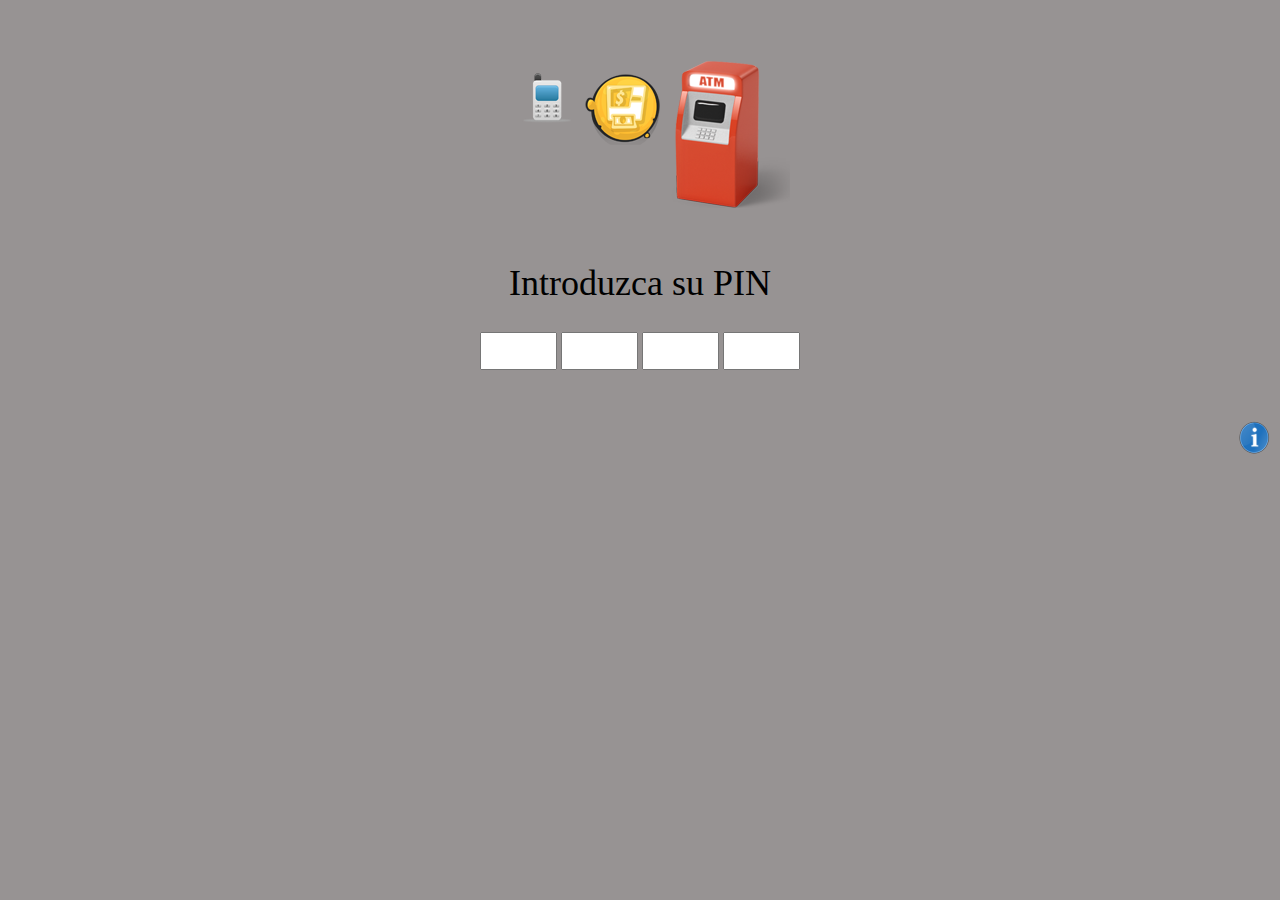
<file: www/index.html>
<!DOCTYPE html>
<html>

<head>
	<meta charset="utf-8" />
	<meta name="viewport" content="width=device-width, initial-scale=1" />
	
	<title></title>
	
	<link rel="stylesheet" href="jquery.mobile-1.1.2.min.css" />
	<script src="jquery.mobile-1.1.2.min.js"></script>
	<script src="jquery.mobile-1.1.2.js"> </script>

    
    <script type="text/javascript">
    
    
     function GetChar (event){     
     	if (document.getElementById('pass1').value!=''){
     		document.getElementById('pass2').focus()
     	}   
                
        ValidarLoging(event)               
        }
        
     function Focus2 (event){        
     	if (document.getElementById('pass2').value!=''){
        	document.getElementById('pass3').focus()    
     	}        
        	ValidarLoging(event)                 
        }
        
     function Focus3 (event){        
     	if (document.getElementById('pass3').value!=''){
        	document.getElementById('pass4').focus()   
     	}         
        	ValidarLoging(event)                       
        }
        
     function Focus4 (event){        
     	if (document.getElementById('pass4').value!=''){
        	document.getElementById('pass1').focus()   
     	}         
        	ValidarLoging(event)                       
        }
        
        
        function ValidarLoging (event){        
        	 /*
            var keyCode = ('which' in event) ? event.which : event.keyCode;
            alert ("The Unicode key code of the released key: " + keyCode);
	        */
	        var pass1 = document.getElementById('pass1').value;
	        var pass2 = document.getElementById('pass2').value;
	        var pass3 = document.getElementById('pass3').value;
	        var pass4 = document.getElementById('pass4').value;
	        
	        if (pass1 != '' && pass2 != '' && pass3 != '' && pass4 != '') {
	       	   if (pass1 == '1' && pass2 == '2' && pass3 == '3' && pass4 == '4') {
		       	  	window.open ('cuentas.html','_self',false)
				}else{
	         		alert ("El PIN ingresado es incorrecto");
				}
			} else { 
	         	<!-- alert ("Faltan Campos"); -->
			}   
        }
        
        
        
        
        
        function OpenInfo (event){        
        	window.open ('info.html','_self',false)
        }
        
    </script>
    
</head>


<body  bgcolor="#979393">

	<div data-role="page" id="page1">
		<div data-theme="aTest" data-role="header">
			
			<div id="title" style="height:50px;">	 </div>			
			<div id="title" style="text-align:center !important;">	 <img src="img/logo.png"  />	</div>
			
			<div id="title" style="height:50px;">	 </div>			
				<div id="title" style="text-align:center !important; font-size:36px;">	
						Introduzca su PIN
				</div>	
				
				
			<div id="title" style="height:28px;">	 </div>
							
				<div id="calcby-all" data-role="fieldcontain"  style="text-align:center !important;">				
				   <input type="password" class="sidebyside" style="text-align:center !important; font-size:28px;" name="age" id="pass1" size="2" maxlength="1" onkeyup="GetChar(event);" />
				   <input type="password" class="sidebyside" style="text-align:center !important; font-size:28px;"  name="age" id="pass2" size="2" maxlength="1" onkeyup="Focus2(event);" />
				   <input type="password" class="sidebyside" style="text-align:center !important; font-size:28px;"  name="age" id="pass3" size="2" maxlength="1" onkeyup="Focus3(event);" />
				   <input type="password" class="sidebyside" style="text-align:center !important; font-size:28px;"  name="age" id="pass4" size="2" maxlength="1" onkeyup="Focus4(event);" />
				</div>				
		
		
			<div id="title" style="height:50px;">	 </div>
		
			<!-- <div id="title" style="text-align:right;">	 <img src="img/info.png"  onClick="alert('Hello World!')" />	</div> -->	
			<div id="title" style="text-align:right;">	
				<a href="info.html">
					 <img src="img/info.png"  onClick="OpenInfo(event)" />
				</a>	
			</div>
			
		</div>
	
	</div>
	
</body>




</html>
</file>
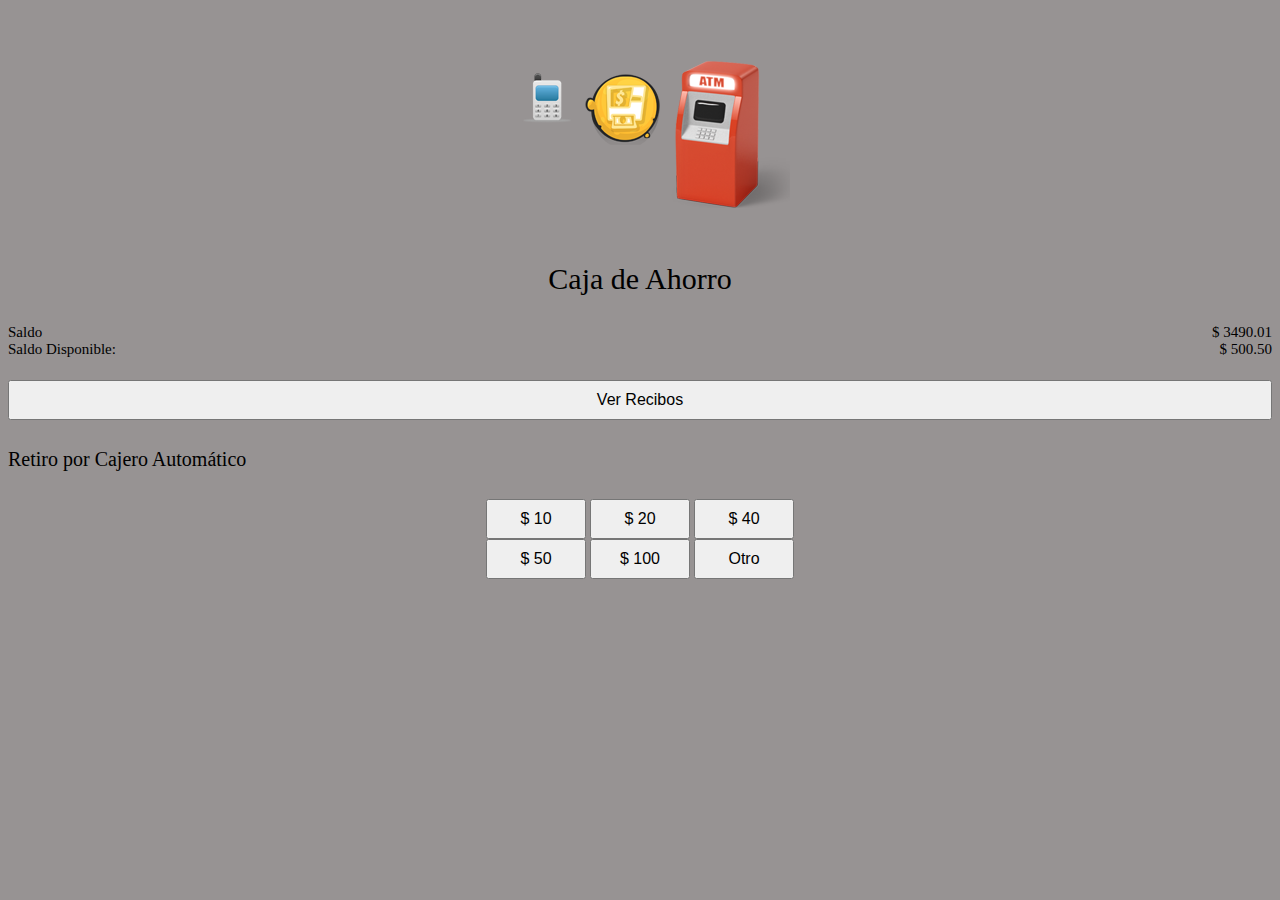
<file: www/caja_ahorro.html>
<!DOCTYPE html>
<html>

<head>
	<meta charset="utf-8" />
	<meta name="viewport" content="width=device-width, initial-scale=1" />
	
	<title></title>
	
	<link rel="stylesheet" href="jquery.mobile-1.1.2.min.css" />
	
	<link rel="stylesheet" type="text/css" href="conosur.css">

	<script src="jquery.mobile-1.1.2.min.js"></script>
	<script src="jquery.mobile-1.1.2.js"> </script>

    
    <script type="text/javascript">
            
              
        function OpenConfirmarEscaneo (event){        
        	window.open ('confirmar_escaneo.html','_self',false)
        }
        
    </script>
    
</head>


<body  bgcolor="#979393">

			
			<div style="height:50px;">	 </div>			
			<div style="text-align:center !important;">	 <img src="img/logo.png"  />	</div>
			
			<div style="height:50px;">	 </div>			
			<div style="text-align:center !important; font-size:30px;">	Caja de Ahorro </div>	
								
			<div style="height:28px;">	 </div>			
			<div  >
				<div id="left"  > Saldo </div>		
				<div id="right" > $ 3490.01</div>	 
			</div>
					
			<div  >
				<div id="left"  > Saldo Disponible: </div>		
				<div id="right" > $ 500.50</div>	 
			</div>
			
			
			<div style="height:28px;">	 </div>		
			<!--
				<div class="pater"><div id="uno">1� hijo</div><div id="dos">2� hijo</div>
									<div>4� hijo</div><div>4� hijo</div>
				</div> 
			-->
						
			<div style="height:28px;">	 </div>	
			<div style="text-align:center !important;">	<button type="button" style="text-align:center; width:100%; height:40px; font-size:16px;">Ver Recibos</button> </div>
			
			
			<div style="height:28px;">	 </div>		
			<div style="text-align:left; font-size:20px;">	Retiro por Cajero Autom&aacute;tico  </div>	
			
			
			<div style="height:28px;">	 </div>	
			<div style="text-align:center !important;">	
						<button type="button" style="text-align:center; width:100px; height:40px; font-size:16px;" onClick="OpenConfirmarEscaneo(event)"> $ 10  </button> 
						<button type="button" style="text-align:center; width:100px; height:40px; font-size:16px;" onClick="OpenConfirmarEscaneo(event)"> $ 20  </button>
						<button type="button" style="text-align:center; width:100px; height:40px; font-size:16px;" onClick="OpenConfirmarEscaneo(event)"> $ 40  </button>
			</div>
			
			<div style="text-align:center !important;">	
						<button type="button" style="text-align:center; width:100px; height:40px; font-size:16px;" onClick="OpenConfirmarEscaneo(event)"> $ 50  </button> 
						<button type="button" style="text-align:center; width:100px; height:40px; font-size:16px;" onClick="OpenConfirmarEscaneo(event)"> $ 100  </button>
						<button type="button" style="text-align:center; width:100px; height:40px; font-size:16px;" onClick="OpenConfirmarEscaneo(event)"> Otro  </button>
			</div>
</body>




</html>
</file>
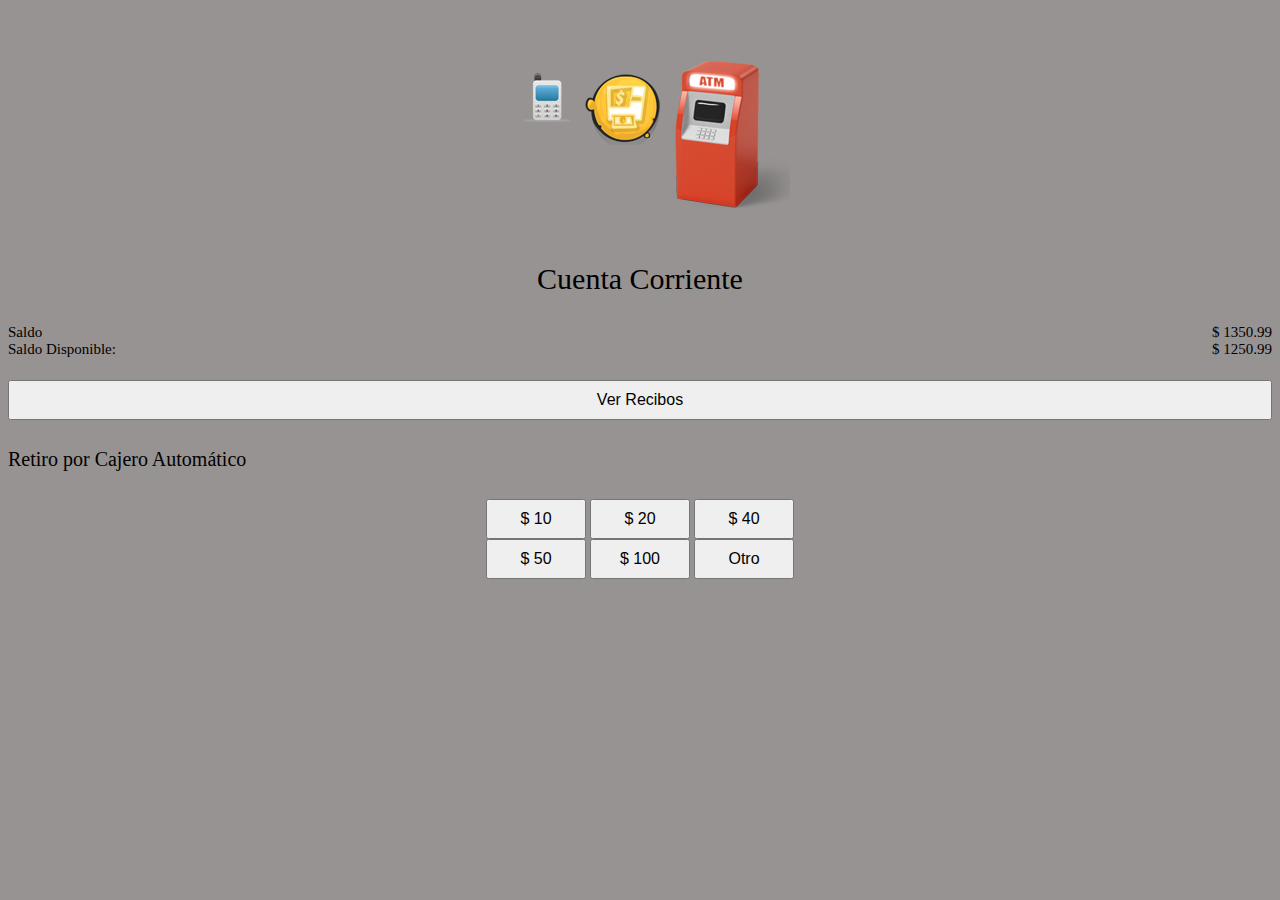
<file: www/cuenta_corriente.html>
<!DOCTYPE html>
<html>

<head>
	<meta charset="utf-8" />
	<meta name="viewport" content="width=device-width, initial-scale=1" />
	
	<title></title>
	
	<link rel="stylesheet" href="jquery.mobile-1.1.2.min.css" />
	
	<link rel="stylesheet" type="text/css" href="conosur.css">

	<script src="jquery.mobile-1.1.2.min.js"></script>
	<script src="jquery.mobile-1.1.2.js"> </script>

    
    <script type="text/javascript">
              
        function OpenConfirmarEscaneo (event){        
        	window.open ('confirmar_escaneo.html','_self',false)
        }
        
    </script>
    
</head>


<body  bgcolor="#979393">

			
			<div style="height:50px;">	 </div>			
			<div style="text-align:center !important;">	 <img src="img/logo.png"  />	</div>
			
			<div style="height:50px;">	 </div>			
			<div style="text-align:center !important; font-size:30px;">	Cuenta Corriente  </div>	
								
			<div style="height:28px;">	 </div>			
			<div  >
				<div id="left"  > Saldo </div>		
				<div id="right" > $ 1350.99</div>	 
			</div>
					
			<div  >
				<div id="left"  > Saldo Disponible: </div>		
				<div id="right" > $ 1250.99</div>	 
			</div>
			
			
			<div style="height:28px;">	 </div>		
			<!--
				<div class="pater"><div id="uno">1� hijo</div><div id="dos">2� hijo</div>
									<div>4� hijo</div><div>4� hijo</div>
				</div> 
			-->
						
			<div style="height:28px;">	 </div>	
			<div style="text-align:center !important;">	<button type="button" style="text-align:center; width:100%; height:40px; font-size:16px;">Ver Recibos</button> </div>
			
			
			<div style="height:28px;">	 </div>		
			<div style="text-align:left; font-size:20px;">	Retiro por Cajero Autom&aacute;tico  </div>	
			
			
			<div style="height:28px;">	 </div>	
			<div style="text-align:center !important;">	
						<button type="button" style="text-align:center; width:100px; height:40px; font-size:16px;" onClick="OpenConfirmarEscaneo(event)"> 
							$ 10  
						</button> 
						<button type="button" style="text-align:center; width:100px; height:40px; font-size:16px;" onClick="OpenConfirmarEscaneo(event)"> $ 20  </button>
						<button type="button" style="text-align:center; width:100px; height:40px; font-size:16px;" onClick="OpenConfirmarEscaneo(event)"> $ 40  </button>
			</div>
			
			<div style="text-align:center !important;">	
						<button type="button" style="text-align:center; width:100px; height:40px; font-size:16px;" onClick="OpenConfirmarEscaneo(event)"> $ 50  </button> 
						<button type="button" style="text-align:center; width:100px; height:40px; font-size:16px;" onClick="OpenConfirmarEscaneo(event)"> $ 100  </button>
						<button type="button" style="text-align:center; width:100px; height:40px; font-size:16px;" onClick="OpenConfirmarEscaneo(event)"> Otro  </button>
			</div>
</body>




</html>
</file>
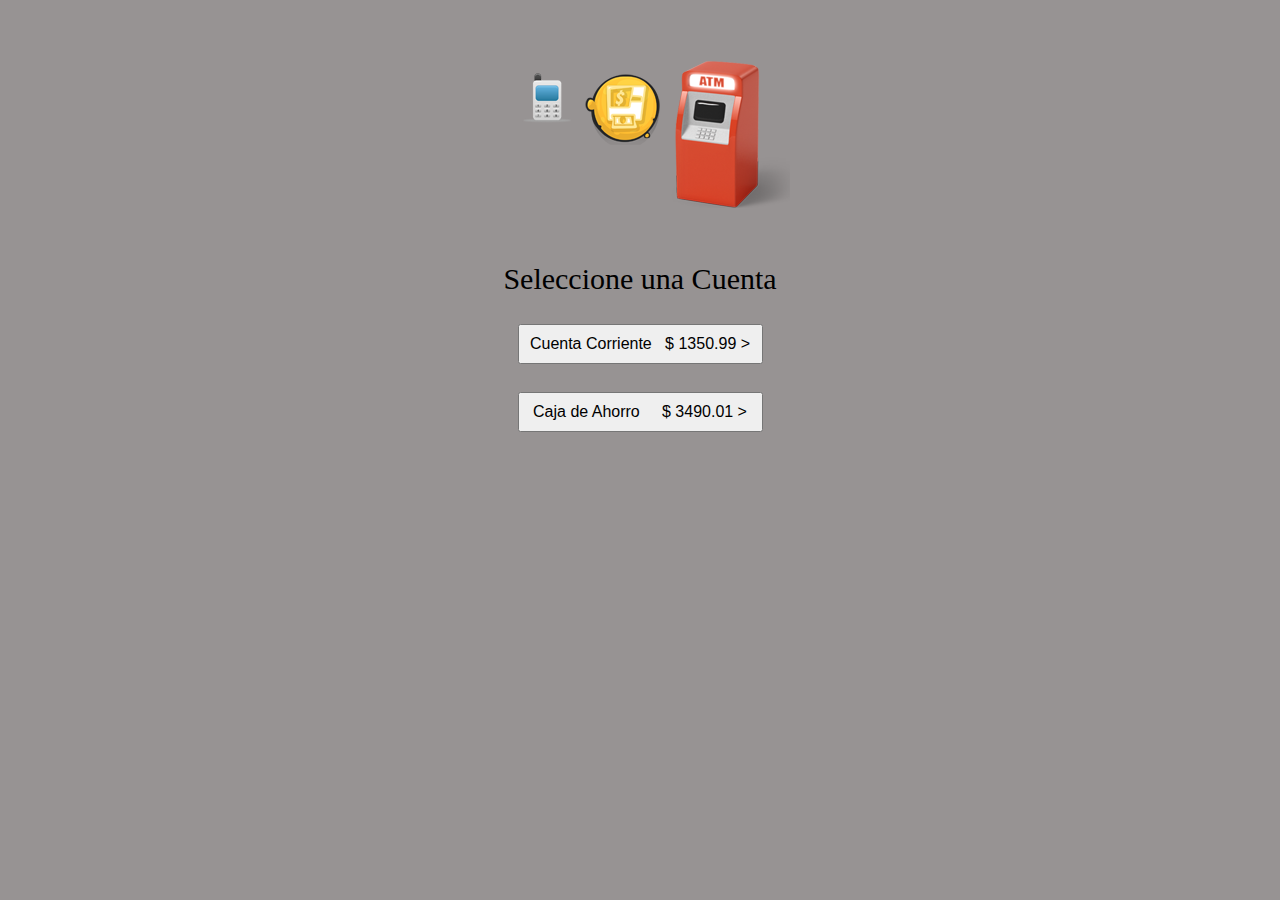
<file: www/cuentas.html>
<!DOCTYPE html>
<html>

<head>
	<meta charset="utf-8" />
	<meta name="viewport" content="width=device-width, initial-scale=1" />
	
	<title></title>
	
	<link rel="stylesheet" href="jquery.mobile-1.1.2.min.css" />
	<script src="jquery.mobile-1.1.2.min.js"></script>
	<script src="jquery.mobile-1.1.2.js"> </script>

    
    <script type="text/javascript">
            
        function OpenCuentaCorriente (event){        
        	window.open ('cuenta_corriente.html','_self',false)
        }
        
        function OpenCajaAhorro (event){        
        	window.open ('caja_ahorro.html','_self',false)
        }
        
    </script>
    
</head>


<body  bgcolor="#979393">

	<div data-role="page" id="page1">
		<div data-theme="aTest" data-role="header">
			
			<div id="title" style="height:50px;">	 </div>			
			<div id="title" style="text-align:center !important;">	 <img src="img/logo.png"  />	</div>
			
			<div id="title" style="height:50px;">	 </div>			
			<div id="title" style="text-align:center !important; font-size:30px;">	Seleccione una Cuenta  </div>	
								
			<div id="title" style="height:28px;">	 </div>	
			<div id="title" style="text-align:center !important;">	
				<button type="button" style="text-align:center; width:245px; height:40px; font-size:16px;" onClick="OpenCuentaCorriente(event)">
					Cuenta Corriente &nbsp; $ 1350.99  >
				</button> 
			</div>
			
			<div id="title" style="height:28px;">	 </div>	
			<div id="title" style="text-align:center !important;">	<button type="button" style="text-align:center; width:245px; height:40px; font-size:16px;" onClick="OpenCajaAhorro(event)">Caja de Ahorro  &nbsp; &nbsp;  $ 3490.01  ></button> </div>
			
		</div>
	
	</div>
	
</body>




</html>
</file>
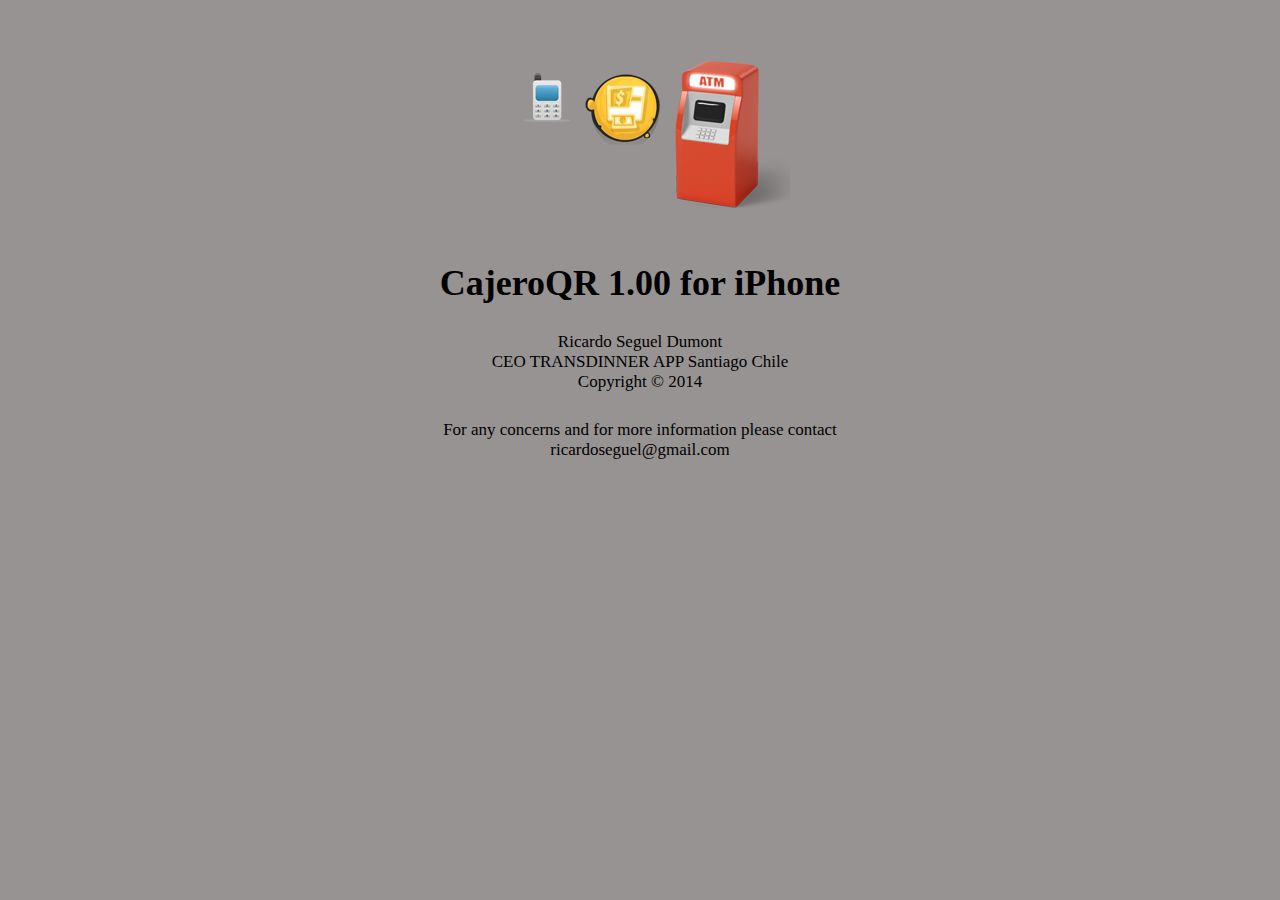
<file: www/info.html>
<!DOCTYPE html>
<html>

<head>
	<meta charset="utf-8" />
	<meta name="viewport" content="width=device-width, initial-scale=1" />
	
	<title></title>
	
	<link rel="stylesheet" href="jquery.mobile-1.1.2.min.css" />
	<script src="jquery.mobile-1.1.2.min.js"></script>
	<script src="jquery.mobile-1.1.2.js"> </script>

    
    <script type="text/javascript">
           
    </script>
    
</head>


<body  bgcolor="#979393">
	<div data-role="page" id="page1">
		<div data-theme="aTest" data-role="header">
			
			<div id="title" style="height:50px;">	 </div>			
			<div id="title" style="text-align:center !important;">	 <img src="img/logo.png"  />	</div>
			
			<div id="title" style="height:50px;">	 </div>			
				
				<div id="title" style="text-align:center !important; font-size:36px; font-weight:bold;">	CajeroQR 1.00 for iPhone</div>	
				
				<div id="title" style="height:28px;">	 </div>
				<div id="title" style="text-align:center !important; font-size:17px; ">	Ricardo Seguel Dumont	</div>
			    <div id="title" style="text-align:center !important; font-size:17px; ">	CEO TRANSDINNER APP Santiago Chile	</div>	
			    <div id="title" style="text-align:center !important; font-size:17px; ">	Copyright &copy; 2014	</div>
			    
				<div id="title" style="height:28px;">	 </div>
			    <div id="title" style="text-align:center !important; font-size:17px; ">	For any concerns and for more information please contact	</div>
			    <div id="title" style="text-align:center !important; font-size:17px; ">	ricardoseguel@gmail.com	</div>
		
			<div id="title" style="height:50px;">	 </div>
		
						
		</div>
	
	</div>
	
</body>




</html>
</file>
<file: www/conosur.css>
.pater { 
	display: inline-block; 
	width: 100%; 
	/*** S�lo a efectos de visualizaci�n ***/ 
	background: #F3F3A1; 
	margin: 0; 
} 


#left{ 
	width:50%; 
	float:left;  
 	font-size:15px;
} 

#right{ 
	width:50%; 
	float:right;
 	text-align:right;
 	font-size:15px;
}



#uno{ 
width:50%; 
float:left;  
} 

#dos{ 
width:50%; 
 text-align:right;
}

#dos_aux{ 
width:500; 
height:200px; 
margin-left:500px 
}
</file>
